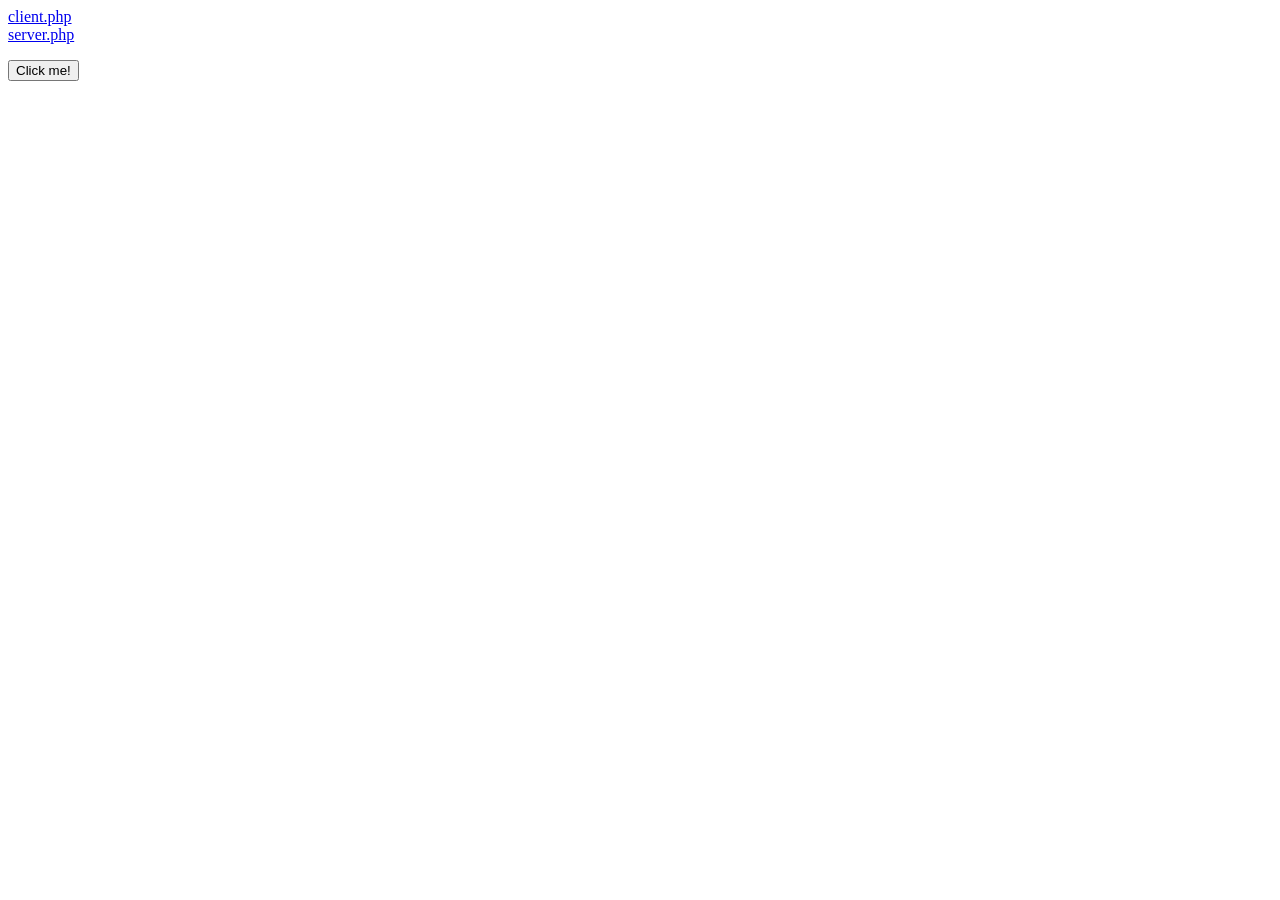
<file: index.html>
<html>
<a href="http://jeopardy.bvdtech.com/client.php">client.php</a>
<br>
<a href="http://jeopardy.bvdtech.com/server.php">server.php</a>
<p>
<script src="http://easywebsocket.org/easyWebSocket.min.js"></script>
	<script>
	    var socket = new EasyWebSocket("ws://jeopardy.bvdtech.com");
	    socket.onopen = function(){
		socket.send("hello world!")
	    }
	    socket.onmessage = function(event){
		alert("received "+ event.data)
	    }
	function displaymessage(){
		socket.send("hello trebek")
	}
	</script>
<input type="button" value="Click me!" onclick="displaymessage()" />
</html>
</file>
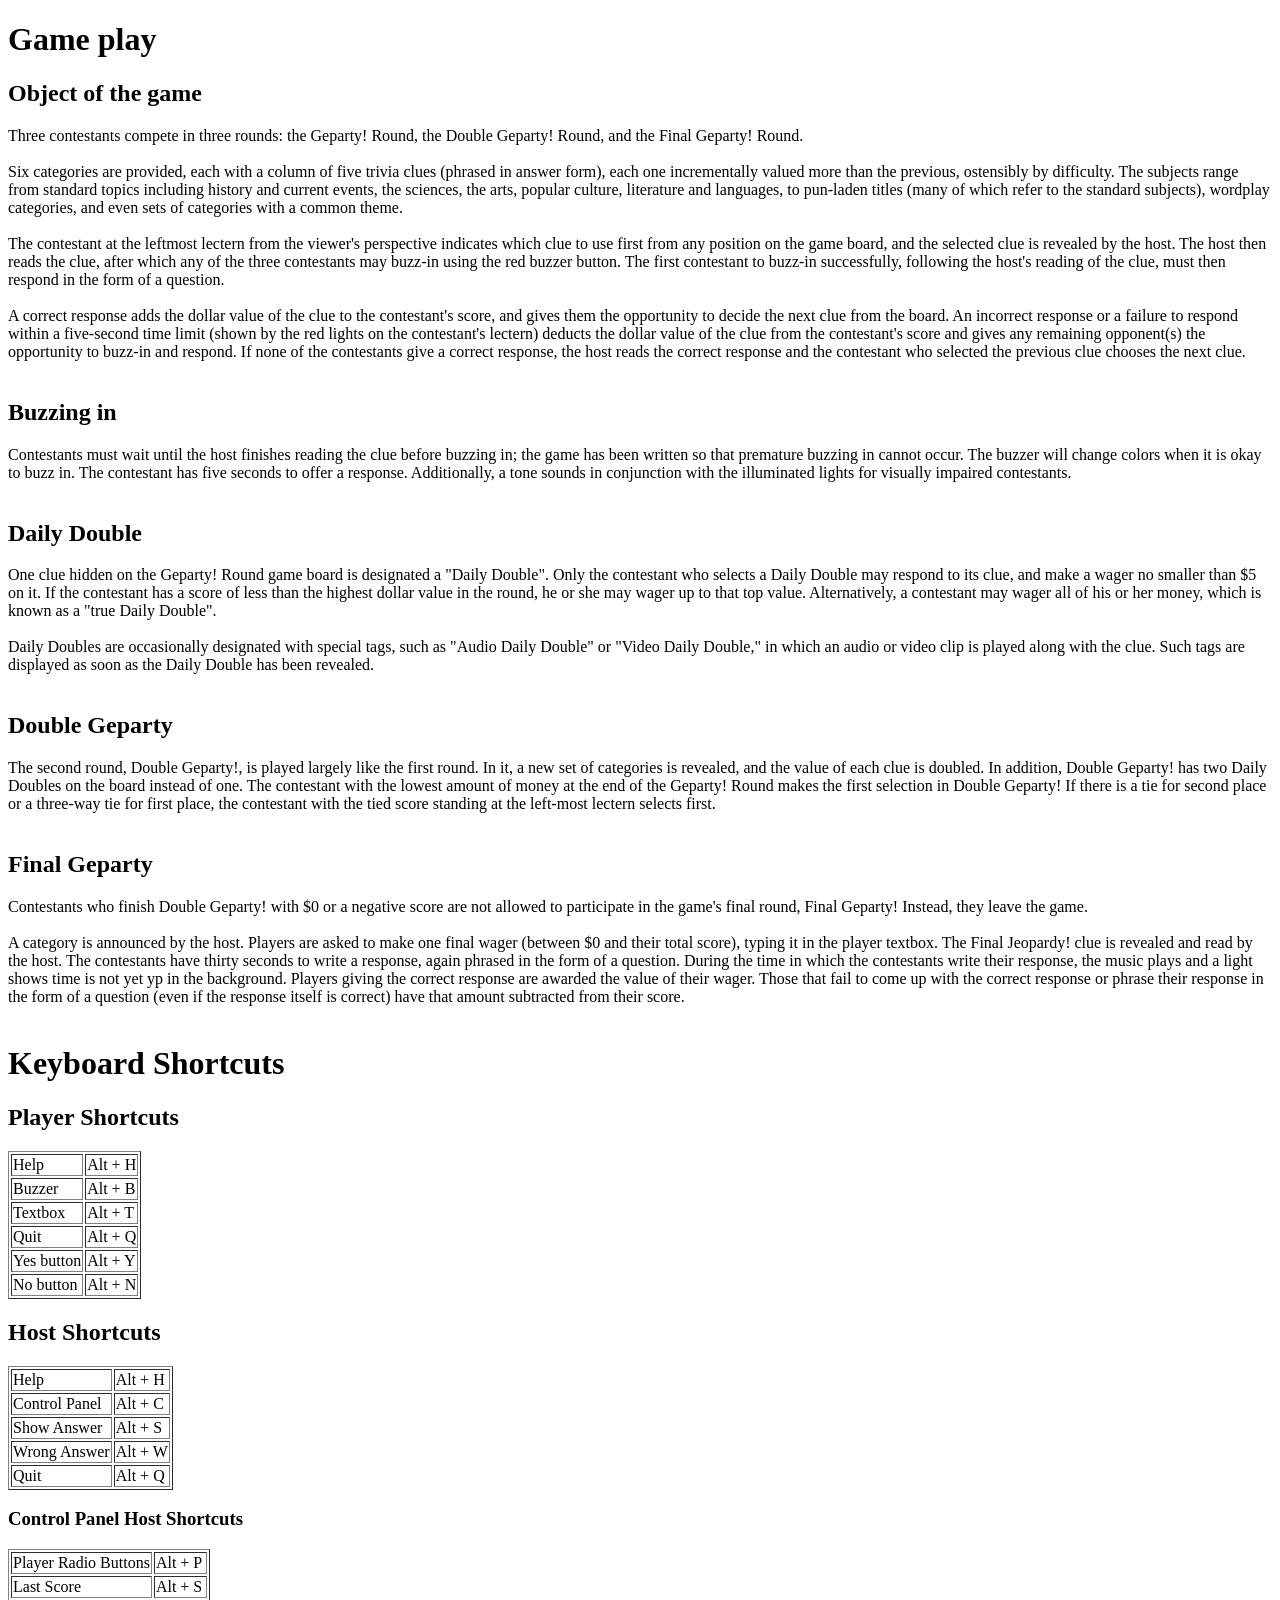
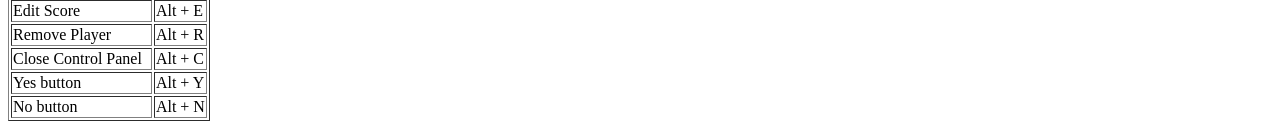
<file: Help.html>
<!DOCTYPE html>
<html>
<head>

</head>

<body>
	<h1>
	Game play
	</h1>
	<h2>
	Object of the game
	</h2>
	<p>
	Three contestants compete in three rounds: the Geparty! Round, the Double Geparty! Round, and the Final Geparty! Round.  <br> <br>

	Six categories are provided, each with a column of five trivia clues (phrased in answer form), each one incrementally valued more than the previous, ostensibly by difficulty. The subjects range from standard topics including history and current events, the sciences, the arts, popular culture, literature and languages, to pun-laden titles (many of which refer to the standard subjects), wordplay categories, and even sets of categories with a common theme. <br> <br>

	The contestant at the leftmost lectern from the viewer's perspective indicates which clue to use first from any position on the game board, and the selected clue is revealed by the host. The host then reads the clue, after which any of the three contestants may buzz-in using the red buzzer button. The first contestant to buzz-in successfully, following the host's reading of the clue, must then respond in the form of a question. <br> <br>

	A correct response adds the dollar value of the clue to the contestant's score, and gives them the opportunity to decide the next clue from the board. An incorrect response or a failure to respond within a five-second time limit (shown by the red lights on the contestant's lectern) deducts the dollar value of the clue from the contestant's score and gives any remaining opponent(s) the opportunity to buzz-in and respond. If none of the contestants give a correct response, the host reads the correct response and the contestant who selected the previous clue chooses the next clue. <br> <br>
	
	</p>
	
	<h2>
	Buzzing in
	</h2>
	<p>
	Contestants must wait until the host finishes reading the clue before buzzing in; the game has been written so that premature buzzing in cannot occur.  The buzzer will change colors when it is okay to buzz in.  The contestant has five seconds to offer a response. Additionally, a tone sounds in conjunction with the illuminated lights for visually impaired contestants. <br><br>
	</p>
	
	<h2>
	Daily Double
	</h2>
	<p>
	One clue hidden on the Geparty! Round game board is designated a "Daily Double". Only the contestant who selects a Daily Double may respond to its clue, and make a wager no smaller than $5 on it. If the contestant has a score of less than the highest dollar value in the round, he or she may wager up to that top value. Alternatively, a contestant may wager all of his or her money, which is known as a "true Daily Double". <br><br>
	Daily Doubles are occasionally designated with special tags, such as "Audio Daily Double" or "Video Daily Double," in which an audio or video clip is played along with the clue. Such tags are displayed as soon as the Daily Double has been revealed. <br><br>
	</p>
	<h2>
	Double Geparty
	</h2>
	<p>
	The second round, Double Geparty!, is played largely like the first round. In it, a new set of categories is revealed, and the value of each clue is doubled. In addition, Double Geparty! has two Daily Doubles on the board instead of one. The contestant with the lowest amount of money at the end of the Geparty! Round makes the first selection in Double Geparty! If there is a tie for second place or a three-way tie for first place, the contestant with the tied score standing at the left-most lectern selects first. <br><br>

	</p>
	
	<h2>
	Final Geparty
	</h2>
	<p>
	Contestants who finish Double Geparty! with $0 or a negative score are not allowed to participate in the game's final round, Final Geparty! Instead, they leave the game. <br><br>
	A category is announced by the host. Players are asked to make one final wager (between $0 and their total score), typing it in the player textbox. The Final Jeopardy! clue is revealed and read by the host. The contestants have thirty seconds to write a response, again phrased in the form of a question. During the time in which the contestants write their response, the music plays and a light shows time is not yet yp in the background. Players giving the correct response are awarded the value of their wager. Those that fail to come up with the correct response or phrase their response in the form of a question (even if the response itself is correct) have that amount subtracted from their score. <br><br>
	</p>
		<h1>
	Keyboard Shortcuts
	</h1>
	<h2>
	Player Shortcuts <br>
	</h2>
	<table border = "1">
		<tr>
			<td>
			Help 	
			</td> 
			<td> 
			Alt + H 
			</td>
		</tr>
		<tr>
			<td>
			Buzzer
			</td>
			<td>
			Alt + B 
			</td>
		</tr>
		<tr>
			<td>
			Textbox
			</td>
			<td>
			Alt + T 
			</td>
		</tr>
		<tr>
			<td>
			Quit
			</td>
			<td>
			Alt + Q 
			</td>
		</tr>
		<tr>
			<td>
			Yes button
			</td>
			<td>
			Alt + Y
			</td>
		</tr>
		<tr>
			<td>
			No button
			</td>
			<td>
			Alt + N
			</td>
		</tr>
	</table>
	<h2>
	Host Shortcuts <br>
	</h2>
		<table border = "1">
		<tr>
			<td>
			Help 	
			</td> 
			<td> 
			Alt + H 
			</td>
		</tr>
		<tr>
			<td>
			Control Panel
			</td>
			<td>
			Alt + C
			</td>
		</tr>
		<tr>
			<td>
			Show Answer
			</td>
			<td>
			Alt + S 
			</td>
		</tr>
		<tr>
			<td>
			Wrong Answer
			</td>
			<td>
			Alt + W
			</td>
		</tr>
		<tr>
			<td>
			Quit
			</td>
			<td>
			Alt + Q
			</td>
		</tr>
		
	</table>
	<h3>
	Control Panel Host Shortcuts <br>
	</h3>
		<table border = "1">
		<tr>
			<td>
			Player Radio Buttons 	
			</td> 
			<td> 
			Alt + P
			</td>
		</tr>
		<tr>
			<td>
			Last Score
			</td>
			<td>
			Alt + S
			</td>
		</tr>
		<tr>
			<td>
			Edit Score
			</td>
			<td>
			Alt + E 
			</td>
		</tr>
		<tr>
			<td>
			Remove Player
			</td>
			<td>
			Alt + R
			</td>
		</tr>
		<tr>
			<td>
			Close Control Panel
			</td>
			<td>
			Alt + C
			</td>
		</tr>
		<tr>
			<td>
			Yes button
			</td>
			<td>
			Alt + Y
			</td>
		</tr>
		<tr>
			<td>
			No button
			</td>
			<td>
			Alt + N
			</td>
		</tr>
	</table>
	
</body>
</html>
</file>
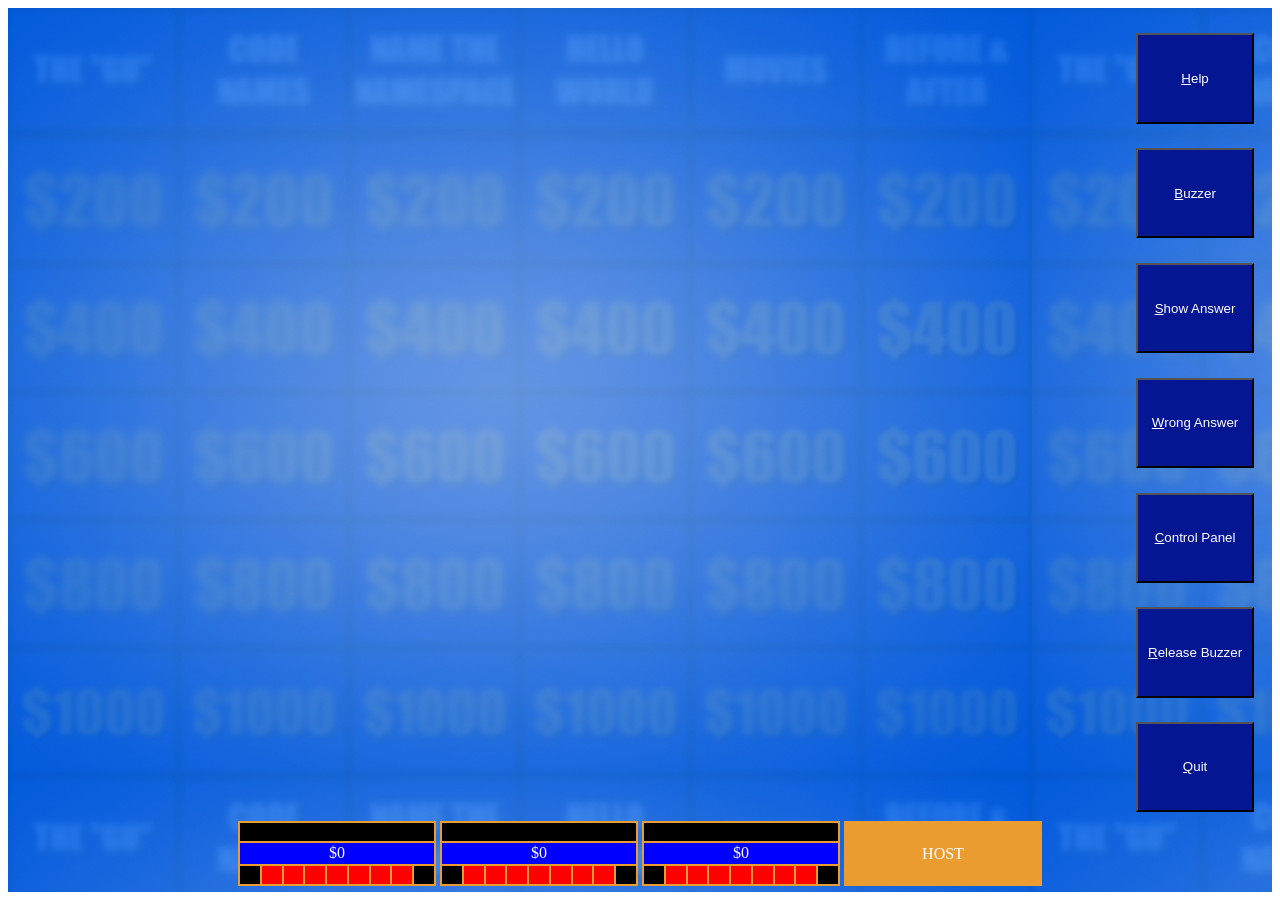
<file: tester.html>
<html>
<head>
<link rel="stylesheet" type="text/css" href="vg.css" />
<script type="text/javascript" src="jquery.js"></script>

<script type="text/javascript">
function podiumCountdown(id){
	$(".PodiumTimer" + id).css("background-color","red"); // Make the whole bar red
	var t = setTimeout("podiumBlackout(5," + id + ")",1000); // 1 sec later, make the outermost cells black
	var t = setTimeout("podiumBlackout(4," + id + ")",2000); // 2 sec later, make the next cells black
	var t = setTimeout("podiumBlackout(3," + id + ")",3000); // 3 sec later, make the next cells black
	var t = setTimeout("podiumBlackout(2," + id + ")",4000); // 4 sec later, make the next cells black
	var t = setTimeout("podiumBlackout(1," + id + ")",5000); // 5 sec later, make the inner cells black
}

function podiumBlackout(num, id){
	$(".Podium" + num + id).css("background-color","black");
}
</script>

<script type="text/javascript">
$(document).ready( function(){	
	console.log("DOCUMENT READY");
	podiumCountdown(1);
	podiumCountdown(2);
	podiumCountdown(3);
	
});
</script>
</head>
<body>

<table id="screen" class="screen" text-align="center" vertical-align="center">
  <tr >
    <td width="90%" height= "100%" >

		<table id="board" class="imagetable">

		
		</table>
    </td>
	<!--This is a set of buttons for the host-->
    <td width="20%" height="100%">
      <table class="buttonTable">
        <tr>
          <td>
            <button name="Help" class="button1" id="btnHelp" accesskey="h"><U>H</U>elp</button>
          </td>
        </tr>
	<tr>
          <td>
            <button name="Buzzer" onclick="player.buzzIn();" class="button1"  id="btnBuzzer" accesskey="b" ><U>B</U>uzzer</button>
          </td>
        </tr>
	 <tr>
          <td>
            <button name="Show Answer" onclick="host.showQuestion();" class="button1"  id="btnShow" accesskey="s" ><U>S</U>how Answer</button>
          </td>
        </tr>
        <tr>
          <td>
            <button name="Wrong Answer" class="button1" onclick="host.questionIncorrect();" id="btnWrong" accesskey="w" ><U>W</U>rong Answer</button>
          </td>
        </tr>
        <tr>
          <td>
            <button name="Control Panel" class="button1"  id="btnControl" accesskey="c" ><U>C</U>ontrol Panel</button>
          </td>
        </tr>
        <tr>
          <td>
            <button name="Release Buzzer" onclick="host.releaseBuzzers()" class="button1"  id="btnRelease" accesskey="r" ><U>R</U>elease Buzzer</button>
          </td>
        </tr>
        <tr>
          <td>
            <button name="Quit" class="button1"  id="btnQuit" accesskey="q" onclick="confirm('Are you sure you want to quit')"><U>Q</U>uit</button>
          </td>
        </tr>
      </table>
    </td>
  </tr>
  <tr height="20%">
  <td colspan="3" width="100%">
  	<table align="center">
		<tr>
			<td>
				<table class = "podium">
					<tr>
						<td class="podiumTop" id="podiumlight1" colspan="9">
						</td>
					</tr>
                    <tr>
						<td class="podiumScore" colspan="9">
							$0
						</td>
					</tr>
                    <tr class = "podiumTimer1" style="background:black">
                      <td class="podium51">
                  
                      </td>
                      <td class="podium41">
                  
                      </td>
                      <td class="podium31">
		  
                      </td>
                      <td class="podium21">
		  
                      </td>
                      <td class="podium11">
		  
                      </td>
                      <td class="podium21">
		  
                      </td>
                      <td class="podium31">
		  
                      </td>
                      <td class="podium41">
		  
                      </td>
                      <td class="podium51">
		  
                      </td>
                    </tr>
                  </table>
                </td>
				
              
            
			<td>
			<table class="podium">
				<tr>
					<td class="podiumTop"  id="podiumlight2" colspan="9">
                    </td>
	            </tr>
	            <tr>
					<td class="podiumScore" colspan="9">
						$0
					</td>
	            </tr>
                <tr class="podiumTimer2" style="background:black">
                      <td class="podium52">
                  
                      </td>
                      <td class="podium42">
                  
                      </td>
                      <td class="podium32">
		  
                      </td>
                      <td class="podium22">
		  
                      </td>
                      <td class="podium12">
		  
                      </td>
                      <td class="podium22">
		  
                      </td>
                      <td class="podium32">
		  
                      </td>
                      <td class="podium42">
		  
                      </td>
                      <td class="podium52">
		  
                      </td>
                    </tr>
                  </table>
                </td>
				<td>
			<table class="podium">
				<tr>
					<td class="podiumTop" id="podiumlight3" colspan="9">
                    </td>
	            </tr>
	            <tr>
					<td class="podiumScore" colspan="9">
						$0
		 </td>
	        </tr> 
                <tr class="podiumTimer3" style="background:black">
                      <td class="podium53">
                  
                      </td>
                      <td class="podium43">
                  
                      </td>
                      <td class="podium33">
		  
                      </td>
                      <td class="podium23">
		  
                      </td>
                      <td class="podium13">
		  
                      </td>
                      <td class="podium23">
		  
                      </td>
                      <td class="podium33">
		  
                      </td>
                      <td class="podium43">
		  
                      </td>
                      <td class="podium53">
		  
                      </td>
                    </tr>
                  </table>
                </td>				
		<td>
 		  <table class="podium" id="hostpodium">
		    <tr>
		      <td >
			HOST
		      </td>
		    </tr>
		  </table>
	        </td>
              </tr>
            </table>
          </td>
        </tr>
      </table>
    </td>
  </tr>
</table>

<br />

</body>
</html>
</file>
<file: vg.css>
table.screen {
	margin-left:auto;
	margin-right:auto;
	margin-bottom:0px;
	margin-top:auto;
	width: 100%;
	height: 100%;
	position: relative;
	background:url("Background.png");
}

table.controlpanel {
	font-family: verdana,arial,sans-serif;
	font-size:14px;
	border-width: 1px;
	border-color: #999999;
	border-collapse: collapse;
	height: 0%;
	width: 0%;
	position: relative;
	text-align: center;
	background:;
	color:white;
	
	
}



table.imagetable {
	font-family: verdana,arial,sans-serif;
	font-size:14px;
	color:#FFFFFF;
	border-width: 1px;
	border-color: #999999;
	border-collapse: collapse;
	/*height: 400px;*/
	height: 100%;
	/*width: 800px;*/
	width: 100%;
	
	left: 10 px;
	right: 10px;
	top: 4px;
	/*
	position: absolute;
	*/
	position: relative;
	text-align: center;
}
table.imagetable tr {
	height: 14%;
}
table.imagetable th {
	background:#041692 url("cell-blue.jpg");
	background-size: 100% 100%;
	border-width: 3px;
	padding: 8px;
	border-style: solid;
	border-color: #000000;
	width: 16.6%;
	color: #eb9c31;
	font-size: 1em;
	height: 30%;
}
table.imagetable td {
	background:#041692 url("cell-blue.jpg");
	border-width: 3px;
	padding: 8px;
	border-style: solid;
	border-color: #000000;
	font-size:2em;
	color: #eb9c31;
}


table.buttonTable {
	font-family: verdana, arial, sans-serif;
	font-size:14px;
	color:#FFFFFF;
	border-width: 1px;
	border-color:#00FF00;
	border-collapse: collapse;
	right: 10px;
	top: 10px;
	text-align:center;
	width: 150px;
	/*width: 100%;*/
	height: 100%;
	left: 10px;
	position: relative;
}
table.buttonTable tr {
	height:14.3%;
	width: 100%;
	
}
table.buttonTable td {

	border-width: 3px;
	padding: 1px;
	border-color: #000000;
	font-size: 1em;
	text-align: center;
	vertical-align:center;
	width: 100%;
	/*height: 100%;*/
}

button.button1 {
	background:#041692;
	color:#FFFFFF;
	width: 80%;
	height: 80%;
	/*width: 100%;
	height: 100%;
*/	
}
button.button2 {
	width:85%;
	background:#041692;
	color:#FFFFFF;
}

table.podium {
	background:#eb9c31;
	width:198px;
	padding:0px;
	cellspacing: 0px;
	vertical-align:bottom;
	/*width: 100%;*/
	height:65px;
	/*height: 10%;*/
	position: relative;
	text-align: center;
	color: white;
}

table.podium tr {
	height:18px;
	/*height: 100%;*/
}

tr.podiumTimer{
	height:18px;
	/*height: 100%;*/
}
td.podium5 {
        background:black;
}
td.podium4 {
	background:black;
}
td.podium3 {
	background:black;
}
td.podium2 {
	background:black;
}
td.podium1 {
	background:black;
}

td.podiumTop {
	background:black;
	width:95%;
	height:18px;
	color: white;
}

td.podiumScore {
	background:blue;
	width: 95%;
	height:18px;
	color: white;
	text-align:center;
}
</file>
